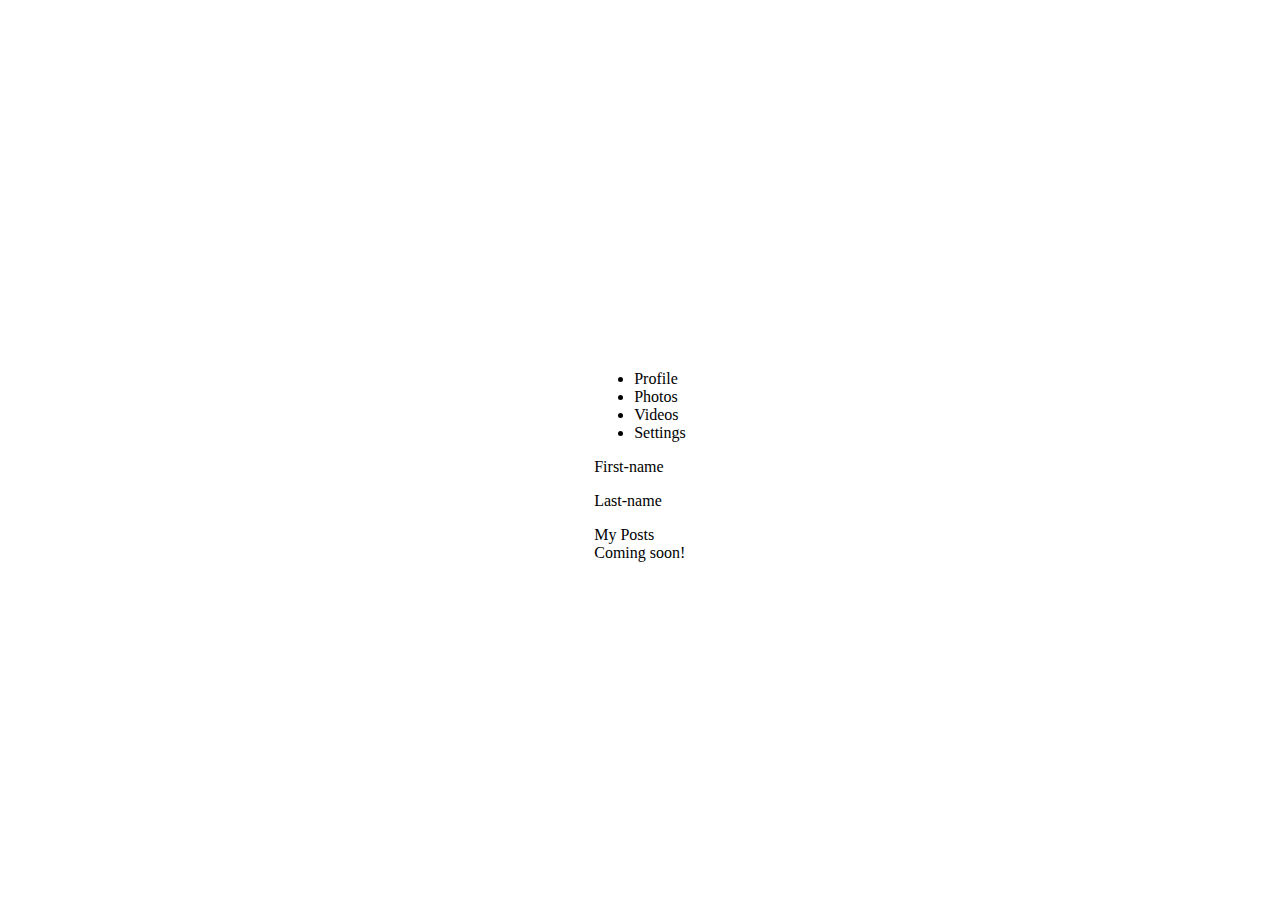
<file: social-media-prototype/profile/index.html>
<!DOCTYPE html>
<html lang="en">
    <head>
        <meta charset="UTF-8" />
        <meta name="viewport" content="width=device-width, initial-scale=1" />
        <title>Profile page</title>
        <link rel="stylesheet" href="./index.css" />
    </head>
    <body>
        <main>
            <aside>
                <ul>
                    <li>
                        Profile
                    </li>
                    <li>
                        Photos
                    </li>
                    <li>
                        Videos
                    </li>
                    <li>
                        Settings
                    </li>
                </ul>
            </aside>
            <div id="image-container"></div>
            <section id="full-name">
                <p class="first">
                    First-name
                </p>
                <p class="last">
                    Last-name
                </p>
            </section>
            <section id="posts">
                <div class="title">My Posts</div>
                <div class="posts-display">
                    Coming soon!
                </div>
            </section>
        </main>
    </body>
</html>
</file>
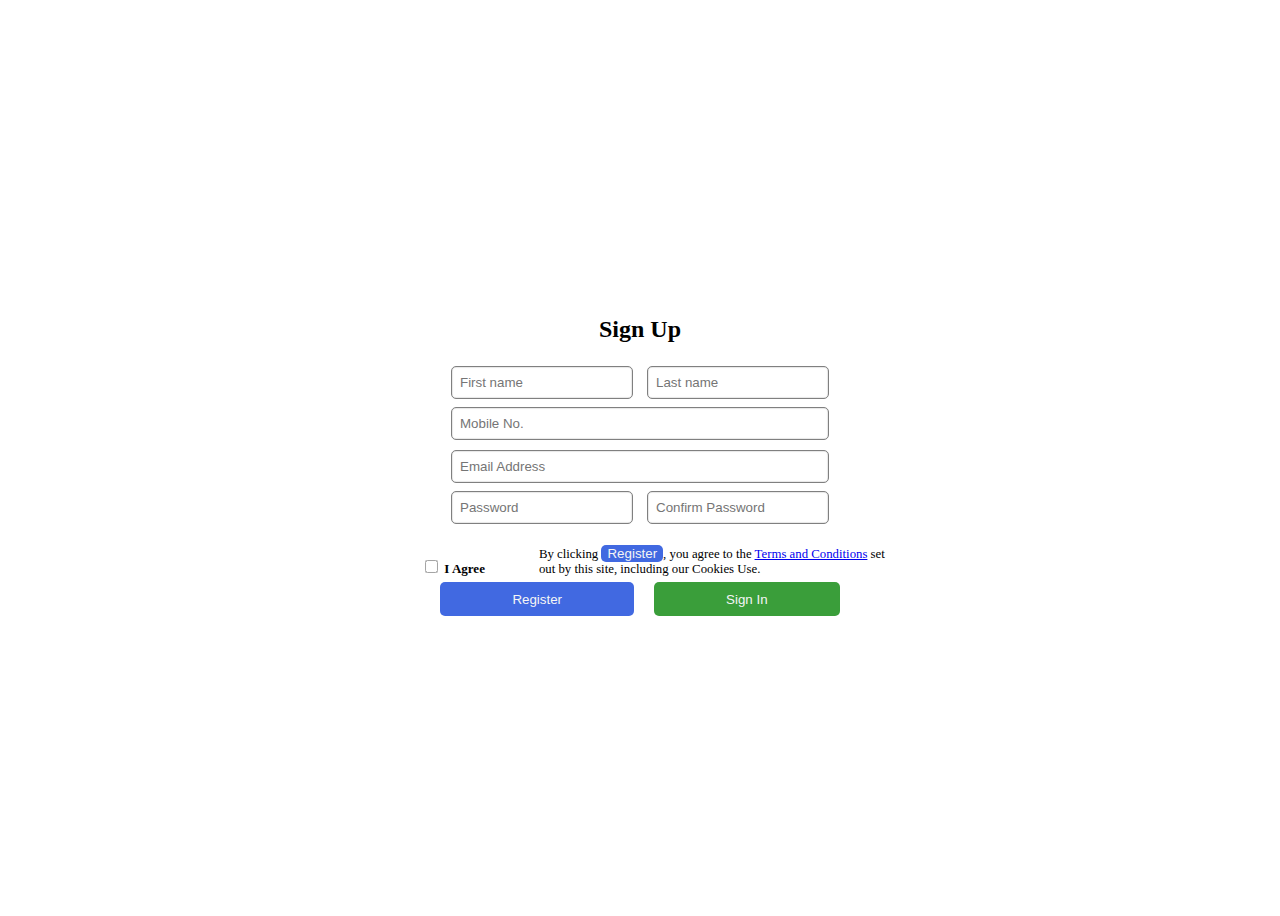
<file: social-media-prototype/signup-form/Signupform.html>
<!DOCTYPE html>
<html lang="en">
    <head>
        <meta charset="UTF-8" />
        <meta name="viewport" content="width=device-width, initial-scale=1" />
        <title>Sign up page</title>
        <link rel="stylesheet" href="./Signupform.css" />
    </head>
    <body>
        <main>
            <form>
                <h2>Sign Up</h2>
                <div class="Full-name">
                    <input type="text" title="first-name" placeholder="First name"/>
                    <input type="text" title="last-name" placeholder="Last name"/>
                </div>
                <div class="Contact-info">
                    <input type="text" title="mobile-number" placeholder="Mobile No."/>
                    <input type="text" title="email-address" placeholder="Email Address"/>
                </div>
                <div class="Password">
                    <input type="text" title="password" placeholder="Password"/>
                    <input type="text" title="confirm-password" placeholder="Confirm Password"/>
                </div>
                <div class="Terms-conditions">
                    <div class="consent"><input type="checkbox" name="consent" title="consent" value="agree" /> I Agree</div>
                    <p>By clicking <button>Register</button>, you agree to the <a href="/">Terms and Conditions</a> set out by this site, including our Cookies Use.</p>
                </div>
                <div  class="signin"><button type="button" class="signin-option">Register</button><button class="signin-option">Sign In</button></div>
            </form>
        </main>
    </body>
</html>
</file>
<file: social-media-prototype/profile/index.css>
/* General styles */
* {
    box-sizing: border-box;
}

body {
    min-height: 100vh;
    justify-content: center;
    align-content: center;
    align-items: center;
    display: flex;
    flex-flow: column;
}
</file>
<file: social-media-prototype/signup-form/Signupform.css>
main {
    display: flex;
    width: 100%;
    flex-flow: column;
    min-height: 100vh;
    align-content: center;
    align-items: center;
    justify-content: center;
    background-color: white;
}

form {
    display: flex;
    flex-direction: column;
    align-items: center;
    padding: 0;
}

.consent {
    font-size: small;
    display: inline-block;
    font-weight: bold;
    margin-bottom: 0;
}

div {
    margin: .25rem;
}

input {
    border-radius: 5px;
    border: .5px solid gray;
    box-shadow: inset 0 0  1px .5px lightgrey;
}

input:focus {
    border: none;
    box-shadow: 0 0 5px 5px lightblue;
}

button {
    border-radius: 5px;
    border: none;
    color: whitesmoke;
    background-color: royalblue;
}

.Terms-conditions {
    padding: 0;
    padding-bottom: 0;
    margin-left: 80px;
    margin-bottom: 0;
}

.Contact-info input:first-child {
    display: block;
    margin-bottom: 10px ;
}

.Contact-info input {
    width: 22.5rem;
    padding: .5rem;
}


.Terms-conditions p {
    display: inline-block;
    width: 22rem;
    margin-right: 3rem;
    font-size: .8rem;
    font-weight: thin;
    margin-bottom: 0;
}

.Terms-conditions .consent {
    margin-right: 50px;
    margin-bottom: 5px;
}

.Full-name input, .Password input {
    width: 124px;
    padding: .5rem;
    
}

.Full-name input:first-child, .Password input:first-child {
    margin-right: 5px;
    padding-right: 3rem;

}

.Full-name input:last-child, .Password input:last-child {
    margin-left: 5px;
    padding-right: 3rem;
}

.signin-option {
    padding: .6rem;
    padding-left: 4.5rem;
    padding-right: 4.5rem;
}

.signin-option:first-of-type {
    background-color: royalblue;
    margin-right: 10px;
    
}

.signin-option:last-of-type {
    background-color: rgb(58, 158, 58);
    margin-left: 10px;
}

.signin {
    margin-top: 0;
}
</file>
